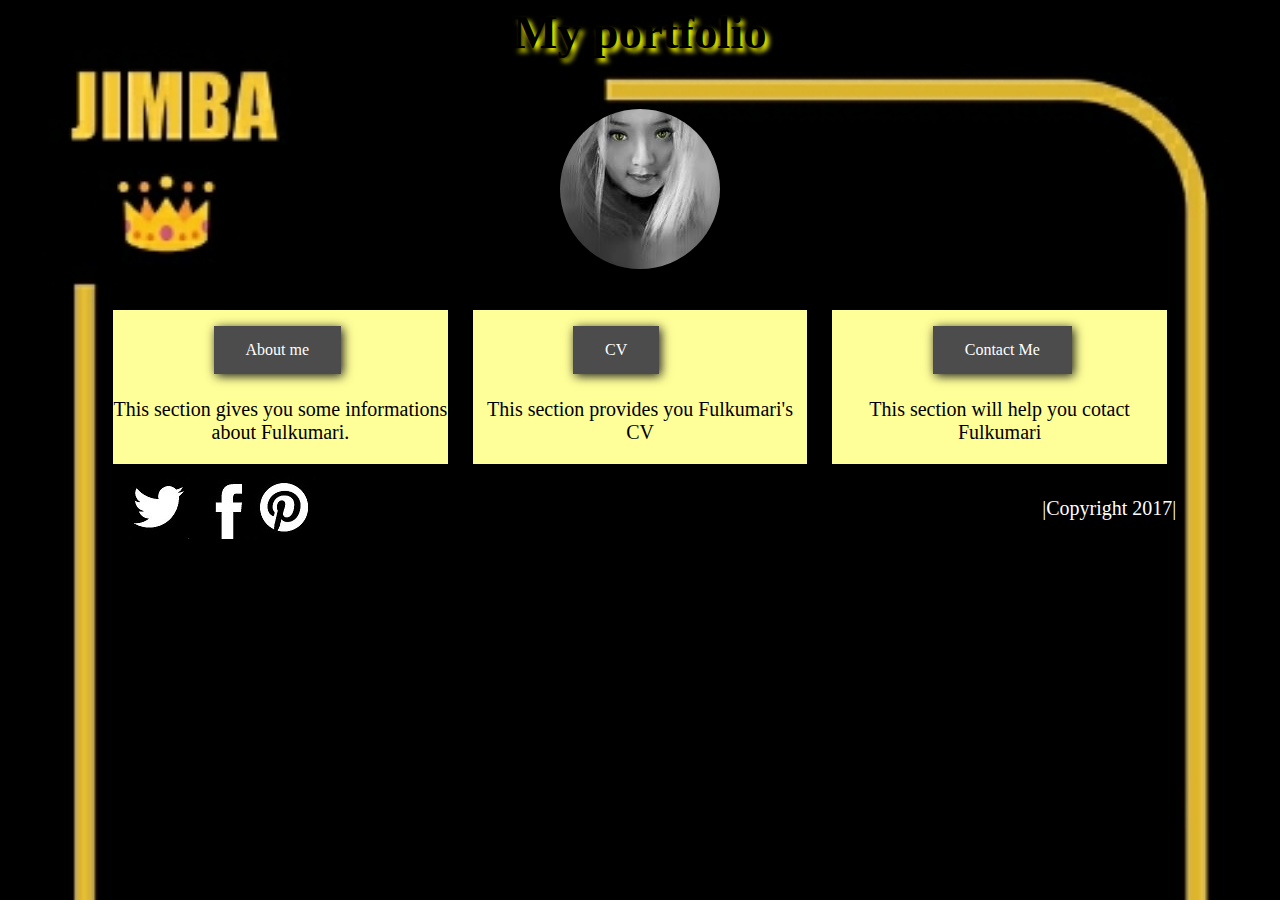
<file: index.html>
<!DOCTYPE html>
<html>
<head>
	<title>welcome to Fulkumari's portfolio</title>
	<meta charset="utf-8">
	<link rel="stylesheet"  href="css/css1011.css">
	<link rel="icon" href="dj.jpg">
</head>
<body>


<header>

	<h3>My portfolio</h3>
	<div class= "picture">
		<img src="images/new.jpg" alt="image of a girl">
 </div>
	</header>
	<section>


    <div class="left">
    <a href="aboutme.html" class="menu">About me</a>
    <p>This section gives you some informations about Fulkumari.</p>

</div>


    <div class="main">
      <a href="Mycv.html" class="menu1">CV</a>
      <p>This section provides you Fulkumari's CV</p>


</div>
			<div class="right">
      <a href="contactme.html" class="menu2">Contact Me</a>
      <p>This section will help you cotact Fulkumari</p>

    </div>



	</section>


	<footer>
		<div class="media">
		<a href="https://www.twitter.com"><img src="images/chara.JPG" alt="twitter"></a>
		<a href="https://www.facebook.com"><img src="images/f.JPG" alt="facebook"></a>
		<a href="https://www.pinterest.com"><img src="images/pp.JPG" alt="pinterest"></a>
	</div>
<div class= "Copyright">
		<p>|Copyright 2017|</p>
</div>

	</footer>
</body>
</html>
</file>
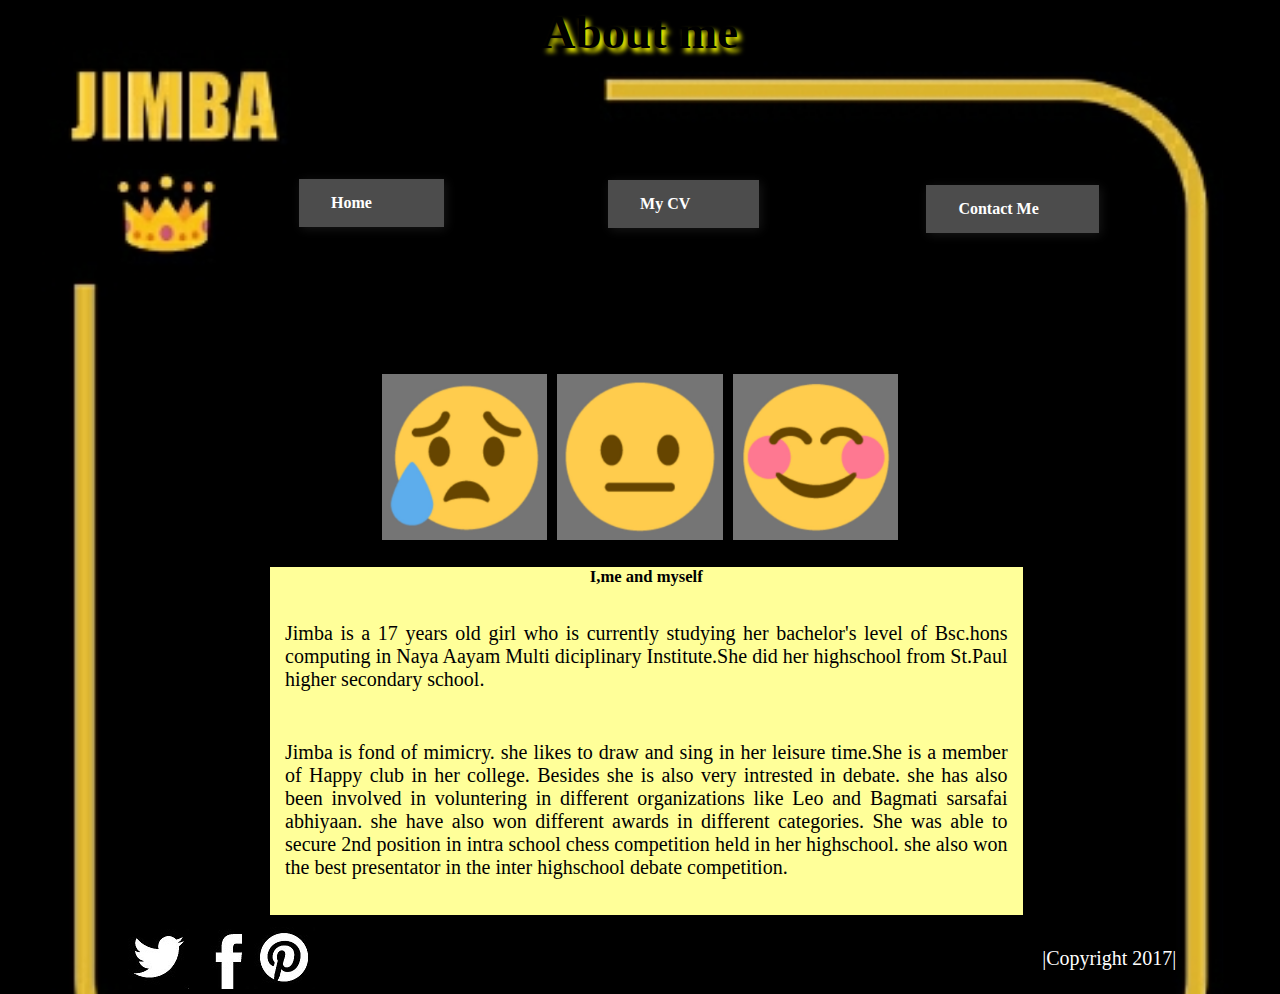
<file: aboutme.html>
<!DOCTYPE html>
<html>
<head>
	<title>About Fulkumari</title>
	<meta charset="utf-8">
	<link rel="stylesheet"  href="css/css1012.css">
	<link rel="icon" href="dj.jpg">
</head>
<body>
<header>

<h3>About me</h3>

<div class="menubar">
	<ul>
		<li><a href="index.html">Home</a><li>
		<li><a href="Mycv.html">My CV</a><li>
			<li><a href="contactme.html">Contact Me</a><li>

	</ul>
</div>
<div class="image">
		<img src="images/1.jpg" alt="first">
		<img src="images/2.jpg" alt="second">
		<img src="images/3.jpg" alt="third">
	</div>
</header>
	<section>
		<div class="main">
  <h5>I,me and myself</h5>
      <p>Jimba is a 17 years old girl who is currently studying her
			  bachelor's level of Bsc.hons computing in Naya Aayam Multi
				diciplinary Institute.She did her highschool from St.Paul
				higher secondary school. </p>
				<p>Jimba is fond of mimicry. she likes
				to draw and sing in her leisure time.She is a member of Happy
				club in her college. Besides she is also very intrested in debate. she has also been involved in voluntering
				in different organizations like Leo and Bagmati sarsafai abhiyaan.
				she have also won different awards in different categories.
				She was able to secure 2nd position in intra school chess competition held in her highschool.
				she also won the best presentator in the inter highschool debate competition.</p>

		</div>


	</section>



	<footer><div class="media">
		<a href="https://www.twitter.com"><img src="images/chara.JPG" alt="twitter"></a>
		<a href="https://www.facebook.com"><img src="images/f.JPG" alt="facebook"></a>
		<a href="https://www.pinterest.com"><img src="images/pp.JPG" alt="pinterest"></a>
	</div>
<div class= "Copyright">
		<p>|Copyright 2017|</p>
</div>

	</footer>
</body>
</html>
</file>
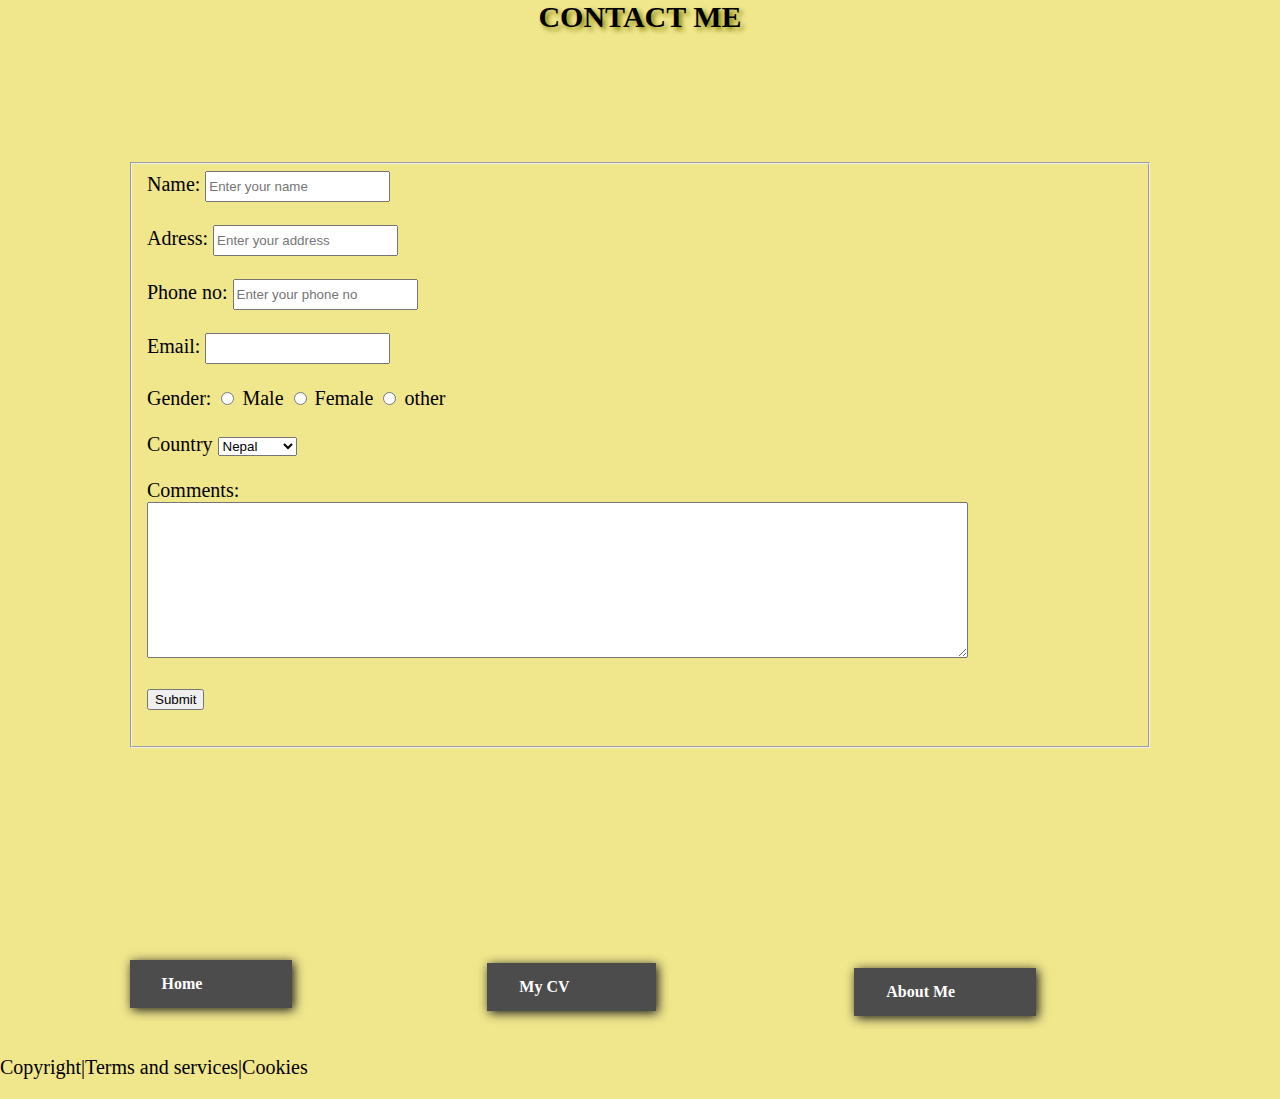
<file: contact me.html>
<!DOCTYPE html>
<html>
<head>
	<title>Contact Fulkumari</title>
	<link rel="stylesheet"  href="css1014.css">
	<link rel="icon" href="dj.jpg">
</head>
<body>
<h2>CONTACT ME</h2>

<div class="box">
<form method="post" action="" onsubmit=return validate(this)>

    <fieldset>
      <label>Name:</label>
        <input type="text" name="name" placeholder="Enter your name"> <br><br>

        <label>Adress: </label>
        <input type="text" name= "address" placeholder="Enter your address"> <br><br>

        <label>Phone no: </label>
        <input type="text" name= "Phone no:" placeholder="Enter your phone no"> <br><br>

        <label>Email: </label>
        <input type="Email" name= "Email"> <br><br>

        <label>Gender: </label>
        <input type="radio" name="gender" value="male"> Male
        <input type="radio" name="gender" value="female"> Female
        <input type="radio" name="gender" value="other"> other
        <br><br>

        <label>Country</label>
        <select name="country">
          <option value="Nepal">Nepal</option>
          <option value="USA">USA</option>
          <option value="UK">UK</option>
          <option value="Australia">Australia</option>
          <option value="China">China</option>
          <option value="Japan">Japan</option>
          <option value="Columbia">Columbia</option>
          <option value="France">France</option>
          <option value="India">India</option>
          <option value="Philipins">Philipins</option>
          <option value="Thailand">Thailand</option>
          <option value="Bhutan">Bhutan</option>
          <option value="France">France</option>
          <option value="China">China</option>
          <option value="Bhutan">Bhutan</option>
          <option value="Japan">Japan</option>
          <option value="Columbia">Columbia</option>
          <option value="France">France</option>
          <option value="India">India</option>
          <option value="Philipins">Philipins</option>
          <option value="Thailand">Thailand</option>
          <option value="Australia">Australia</option>
          <option value="China">China</option>
          <option value="Bhutan">Bhutan</option>
          <option value="Japan">Japan</option>
          <option value="Columbia">Columbia</option>
          <option value="France">France</option>
        </select><br><br>

        <label>Comments: </label><br>
        <textarea name="comments" rows="10" cols="100"></textarea><br><br>


        <input type="submit" name="save" value="Submit"><br><br>
      </fieldset>
    </section>
    </form>
	</div>
    <div class="menubar">
      <ul>
        <li><a href="index1.html">Home</a><li>
        <li><a href="Mycv.html">My CV</a><li>
          <li><a href="aboutme.html">About Me</a><li>

      <ul>


    </div>

    <footer>
  <div class= "Cookies">
  		<p>Copyright|Terms and services|Cookies</p>
  </div>
  	</footer>
  </body>
  </html>
</file>
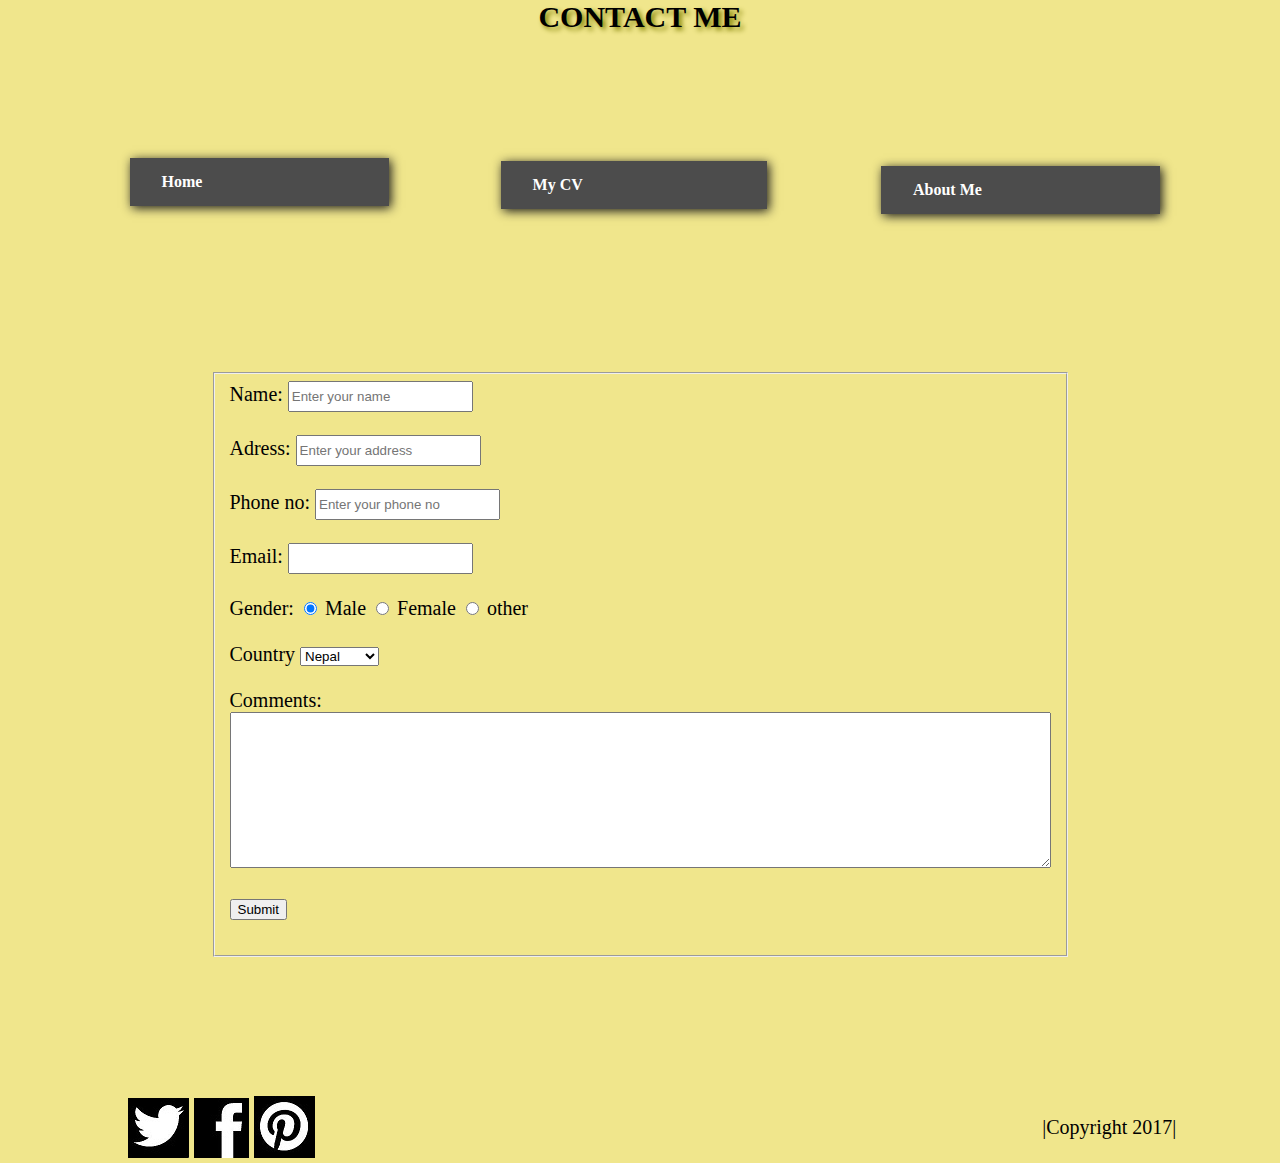
<file: contactme.html>
<!DOCTYPE html>
<html>
<head>
	<title>Contact Fulkumari</title>
	<meta charset="utf-8">
	<link rel="stylesheet"  href="css/css1014.css">
	<link rel="icon" href="dj.jpg">
</head>
<body>
<h2>CONTACT ME</h2>
<div class="menubar">
<ul>
	<li><a href="index.html">Home</a></li>
	<li><a href="Mycv.html">My CV</a></li>
		<li><a href="aboutme.html">About Me</a></li>

</ul>
</div>
<section>
<div class="box">
<form method="get" action="#">


    <fieldset>
      <label>Name:</label>
        <input type="text" name="name" placeholder="Enter your name"> <br><br>

        <label>Adress: </label>
        <input type="text" name= "address" placeholder="Enter your address"> <br><br>

        <label>Phone no: </label>
        <input type="text" name= "Phone no:" placeholder="Enter your phone no"> <br><br>

        <label>Email: </label>
        <input type="Email" name= "Email"> <br><br>

        <label>Gender: </label>
        <input type="radio" name="gender" value="male" checked> Male
        <input type="radio" name="gender" value="female"> Female
        <input type="radio" name="gender" value="other"> other
        <br><br>

        <label>Country</label>
        <select name="country">
          <option value="Nepal">Nepal</option>
          <option value="USA">USA</option>
          <option value="UK">UK</option>
          <option value="Australia">Australia</option>
          <option value="China">China</option>
          <option value="Japan">Japan</option>
          <option value="Columbia">Columbia</option>
          <option value="France">France</option>
          <option value="India">India</option>
          <option value="Philipins">Philipins</option>
          <option value="Thailand">Thailand</option>
          <option value="Bhutan">Bhutan</option>
          <option value="France">France</option>
          <option value="China">China</option>
          <option value="Bhutan">Bhutan</option>
          <option value="Japan">Japan</option>
          <option value="Columbia">Columbia</option>
          <option value="France">France</option>
          <option value="India">India</option>
          <option value="Philipins">Philipins</option>
          <option value="Thailand">Thailand</option>
          <option value="Australia">Australia</option>
          <option value="China">China</option>
          <option value="Bhutan">Bhutan</option>
          <option value="Japan">Japan</option>
          <option value="Columbia">Columbia</option>
          <option value="France">France</option>
        </select><br><br>

        <label>Comments: </label><br>
        <textarea name="comments" rows="10" cols="100"></textarea><br><br>


        <input type="submit" name="save" value="Submit"><br><br>
      </fieldset>
		</form>
	</div>
    </section>

    <div class="menubar">



    </div>

    <footer><div class="media">
			<a href="https://www.twitter.com"><img src="images/chara.JPG" alt="twitter"></a>
			<a href="https://www.facebook.com"><img src="images/f.JPG" alt="facebook"></a>
			<a href="https://www.pinterest.com"><img src="images/pp.JPG" alt="pinterest"></a>
		</div>
  <div class= "Copyright">
  		<p>|Copyright 2017|</p>
  </div>

  	</footer>
  </body>
  </html>
</file>
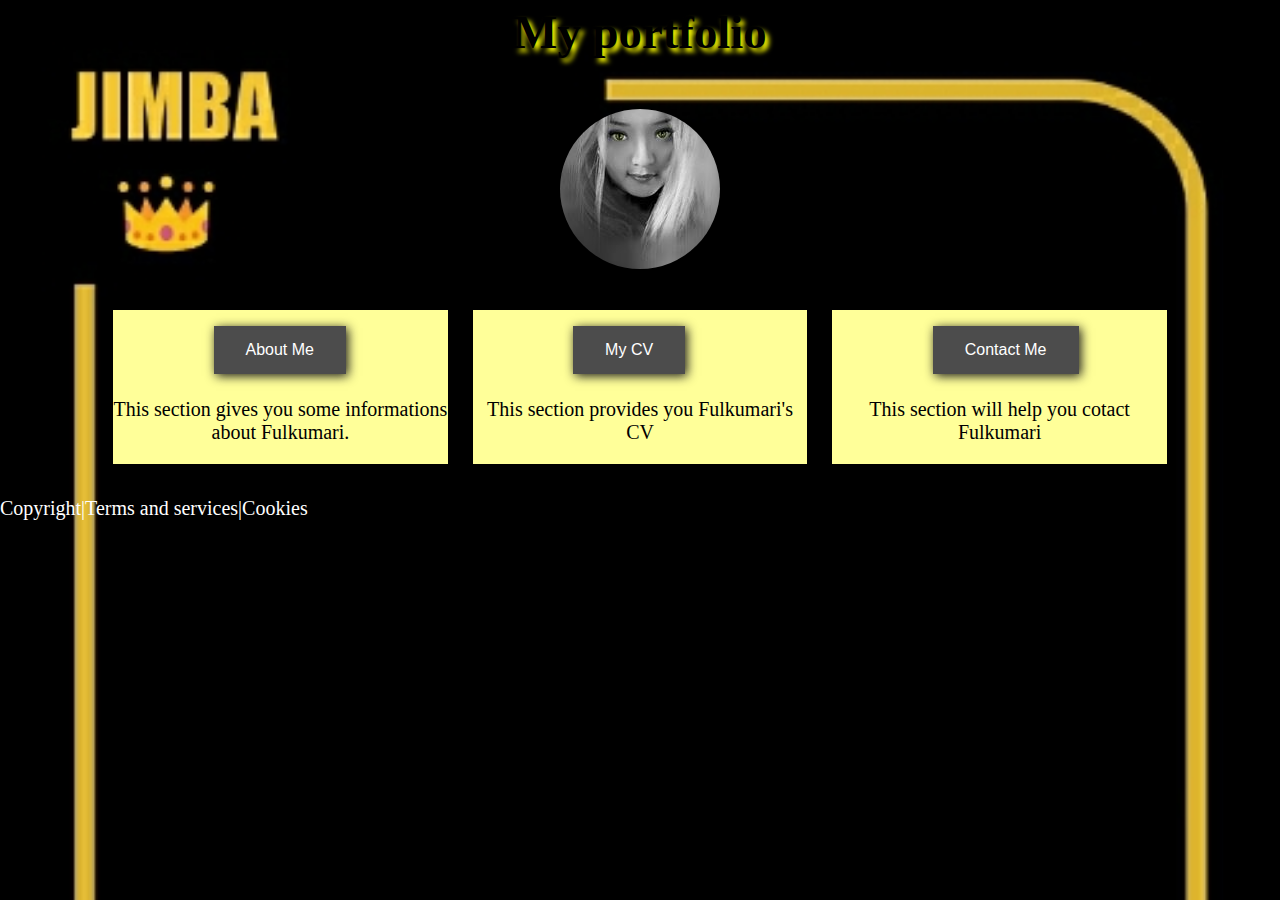
<file: index1.html>
<!DOCTYPE html>
<html>
<head>
	<title>welcome to Fulkumari's portfolio</title>
	<link rel="stylesheet"  href="css1011.css">
	<link rel="icon" href="dj.jpg">
</head>
<body>


<header>

	<h3>My portfolio</h3>
	<div class= "picture">
		<img src="new.jpg">
 </div>
	</header>
	<section>


    <div class="left">
    <a href="aboutme.html"><button class="menu about">About Me</button></a>
    <p>This section gives you some informations about Fulkumari.</p>

</div>


    <div class="main">
    <a href="Mycv.html"><button class="menu cv">My CV</button></a>
      <p>This section provides you Fulkumari's CV</p>


</div>
			<div class="right">
      <a href="contact me.html"><button class="menu contact">Contact Me</button></a>
      <p>This section will help you cotact Fulkumari</p>



    </div>


	</section>


	<footer>
<div class= "Cookies">
		<p>Copyright|Terms and services|Cookies</p>
</div>
	</footer>
</body>
</html>
</file>
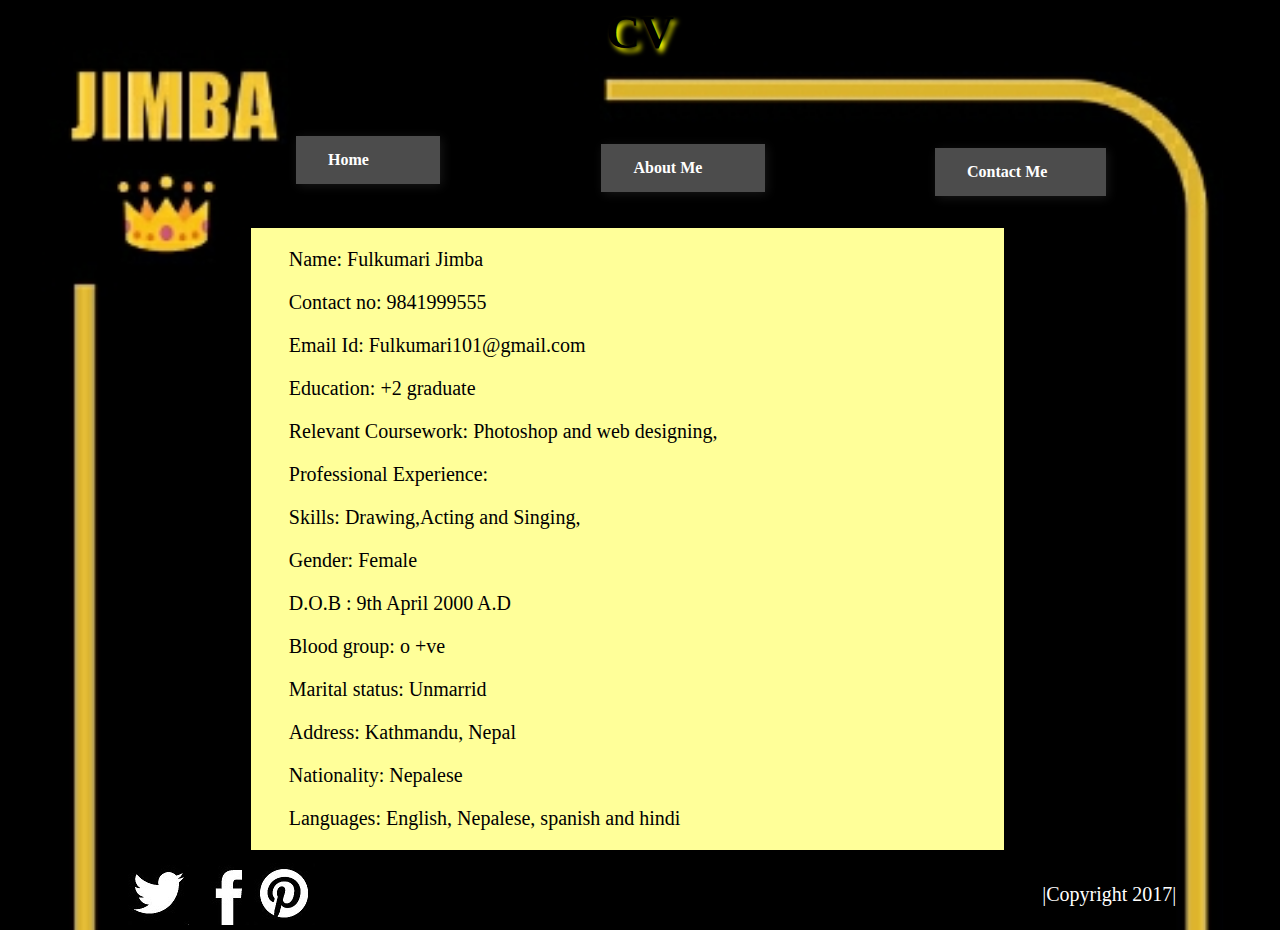
<file: Mycv.html>
<!DOCTYPE html>
<html>
<head>
	<title>Fulkumari's CV</title>
	<meta charset="utf-8">
	<link rel="stylesheet"  href="css/css1013.css">
	<link rel="icon" href="dj.jpg">
</head>
<body>


<header>

  <h3>CV</h3>


	</header>
	<div class="menubar">
		<ul>
			<li><a href="index.html">Home</a><li>
			<li><a href="aboutme.html">About Me</a><li>
				<li><a href="contactme.html">Contact Me</a><li>

		</ul>
	</div>
	<section>



    <div class="main">
			<div class="bottom">



</div>
      <div class="top">

        <p>Name: Fulkumari Jimba</p>
        <p>Contact no: 9841999555</p>
				<p>Email Id: Fulkumari101@gmail.com</p>
        <p>Education: +2 graduate</p>
        <p>Relevant Coursework: Photoshop and web designing, </p>
        <p>Professional Experience:</p>
        <p>Skills: Drawing,Acting and Singing,</p>
        <p>Gender: Female</p>
        <p>D.O.B : 9th April 2000 A.D</p>
        <p>Blood group: o +ve</p>
        <p>Marital status: Unmarrid</p>
        <p>Address: Kathmandu, Nepal</p>
				<p>Nationality: Nepalese</p>
				<p>Languages: English, Nepalese, spanish and hindi</p>






      </div>

</div>




	</section>



	<footer> <div class="media">
		<a href="https://www.twitter.com"><img src="images/chara.JPG" alt="twitter"></a>
		<a href="https://www.facebook.com"><img src="images/f.JPG" alt="facebook"></a>
		<a href="https://www.pinterest.com"><img src="images/pp.JPG" alt="pinterest"></a>
	</div>

<div class= "Copyright">
		<p>|Copyright 2017|</p>
</div>
	</footer>
</body>
</html>
</file>
<file: css/css1011.css>
body{
	font-size: 20px; margin:0px; background-image: url(../images/w.jpg);
	background-size: cover;
  background-repeat: no-repeat;
  }

h1,h2,h3,h4,h5,h6{
	margin:0px;
}

ul{
  list-style-type:none;
}

a{
  text-decoration:none;
}


header{
	 color: black; font-size: 40px; margin:5px; text-align:center;
}

header h3{
  text-shadow: 4px 4px 5px yellow;
  font-family: Bradley Hand ITC;
  font-weight: bold;
}

.picture img{
  border-radius:50%;
	margin-top: 3%;
	height: 2%;
	transition: transform 2s;
}



.picture{
padding: 1%;
}
.picture img:hover{

	transform: rotate(360deg);
}


section{
  display: flex;flex-direction: row;
  margin: 0; padding: 1%; justify-content: space-around;
  background: transparent;
}

.left{
  width: 33.333%; justify-content: space-around;
  background:#FFFF99; margin-right: 2%;
	margin-left: 8%;

}
.left p{
  text-align: center;
}
.left button a:hover{
	color: black;
}

.main{
  width:33.33%;
  background:#FFFF99; margin-right: 2%;

}

.main p{
  text-align: center;
}

.right{
  width:33.33%;
  background:#FFFF99;
	margin-right: 8%;

}

.right p{
  text-align: center;
}


.menu{

  background: #4c4c4c;
    border: none;
    color: white;
    padding: 15px 32px;
    text-align: center;
    text-decoration: none;
    display: inline-block;
    font-size: 16px;
    margin: 4px 2px;
    margin-left: 30%;
    margin-top: 5%;
    box-shadow: 2px 2px 10px #171717;
}

.menu:hover{
	background: #999900;
}

.menu1{

  background: #4c4c4c;
    border: none;
    color: white;
    padding: 15px 32px;
    text-align: center;
    text-decoration: none;
    display: inline-block;
    font-size: 16px;
    margin: 4px 2px;
    margin-left: 30%;
    margin-top: 5%;
    box-shadow: 2px 2px 10px #171717;
}

.menu1:hover{
	background: #999900;
}

.menu2{

  background: #4c4c4c;
    border: none;
    color: white;
    padding: 15px 32px;
    text-align: center;
    text-decoration: none;
    display: inline-block;
    font-size: 16px;
    margin: 4px 2px;
    margin-left: 30%;
    margin-top: 5%;
    box-shadow: 2px 2px 10px #171717;
}

.menu2:hover{
	background: #999900;
}

.about{
  text-align: center;
}

.cv{
  text-align: center;
}

.contact{
  text-align: center;
}



footer{
  color:white; display: flex;flex-direction: row;
}
.media{
	width: 50%; text-align: left; padding-left: 10%;
}

.Copyright{
	width: 50%;
}

.Copyright p{
text-align: right;
margin-right: 18%;
}

@media all and (max-width: 600px){
body{
	background-image: none;
	background: black;
}

	header{
		width: 98%;
	}

	header h3{
	  font-size: 40px;
	}

	section{
		width: 98%;
		display: flex;flex-direction: column;
	}

	.left{
		width: 100%;
		margin-left: 0px;
		margin-bottom: 3%;
	}

.main{
	width: 100%;
	margin-bottom: 3%;

}

.right{
	width: 100%;
	margin-bottom: 3%;

}
	.picture{
		width: 98%;
	}

	footer{
		width: 98%;
		flex-direction: column;
	}

	.media{
		width: 90%;
		text-align: center;
	}

	.Copyright{
		width: 100%;
	}

	.Copyright{
		margin-right: 0px;
		text-align: center;
	}

}
</file>
<file: css/css1012.css>
body{
	font-size: 20px; margin:0px; background-image: url(../images/w.jpg);
	background-size: cover;
  background-repeat: no-repeat;
}

h1,h2,h3,h4,h5,h6{
	margin:0px;
}

ul{
  list-style-type:none;
}

a{
  text-decoration:none;
}
header{
	 color:black; font-size: 40px; margin:5px; text-align:center;
}

.menubar{
	margin-top: 7%; justify-content: space-around;
}
.image img{
width:13%;
margin-top: 8%;
height:1%;
transition: transform 2s;
}

.image img:hover{
	transform: rotatex(200deg);
}

header h3{
  text-shadow: 4px 4px 5px yellow;
  font-family: Bradley Hand ITC;
  font-weight: bold;
}


section{
  display: flex;flex-direction: row;
  margin: 0; padding: 1%; justify-content: space-around;
  background: transparent;
}

.left{
  width: 33.333%; justify-content: space-around;
  background:#FFFF99; margin-right: 2%;

}
.left p{
  text-align: center;
}

.main{
  width:60%;
  background:#FFFF99; margin-right: 2%;
	margin-left: 3%;
}

.main h5{
	text-align: center;
}

.main p{
  text-align: justify;
	padding: 2%;
}

.right{
  width:33.33%;
  background:#ffdae0;

}

.right p{
  text-align: center;
}
li a{
	background: #4c4c4c;
		border: none;
		color: white;
		padding: 15px 32px;
		text-align: left;
		text-decoration: none;
		display: block;
		font-size: 16px;
		margin-right: 30%;
		margin-top: 15%;
		box-shadow: 2px 2px 10px #171717;
}


.about{
  text-align: center;
}

.cv{
  text-align: center;
}

.contact{
  text-align: center;
}

.menubar ul{
	display: flex; flex-direction: row;
	margin-left: 20%;

}

.menubar ul li{
	flex-grow: 1;
	font-size: 25px;


}


.menubar ul li a {
	color: white;
	font-weight: bold;
}
.menubar ul li a:hover{
	background:#999900;
}




footer{
  color: white; text-align: right; display: flex;flex-direction: row;
}

.media{
	width: 50%; text-align: left; padding-left: 10%;
}

.Copyright{
	width: 50%;
}

.Copyright p{
text-align: right;
margin-right: 18%;
}

@media all and (max-width: 600px){
body{
	background-image: none;
	background: black;
}

	header{
		width: 100%;
	}

	header h3{
	  font-size: 40px;
	}

	section{
		width: 98%;
		display: flex;flex-direction: column;
	}
.image img{
	width: 20%;
}
.left{
	width: 100%;
}
.right{
	width: 100%;
}
.main{
	width: 100%;
	margin-bottom: 3%;
	margin-left: 0px;
	margin-right: 0px;
}
.menubar{
	margin-top: 0px;
	width: 100%;
}
.menubar ul{
	width: 100%;
	display: flex;
	flex-direction: column;
	margin-left: 0px;
}

	footer{
		width: 98%;
	}
}
@media all and (max-width: 600px){
footer{
	width: 98%;
	flex-direction: column;
}

.media{
	width: 90%;
	text-align: center;
}

.Copyright{
	width: 100%;
}

.Copyright{
	margin-right: 0px;
	text-align: center;
}
}
</file>
<file: css1014.css>
body{
	font-size: 20px; margin:0px;
  background: #F0E68C;
}

h1,h2,h3,h4,h5,h6{
	margin:0px;
}

ul{
  list-style-type:none;
}

a{
  text-decoration:none;
}
li a{
	background: #4c4c4c;
		border: none;
		color: white;
		padding: 15px 32px;
		text-align: left;
		text-decoration: none;
		display: block;
		font-size: 16px;
		margin-right: 30%;
		margin-top: 28%;
		box-shadow: 2px 2px 10px #171717;
}

h2{
  text-align: center;
  font-family: Bradley Hand ITC;
  text-shadow: 3px 3px 5px #808000;
}

header{
	 color:black; font-size: 40px; margin:5px; text-align:center;
}

.bottom img{
	display: block;
	margin-top: 20px;
	margin-left: 275px;
	border-radius: 50%;
}

header h3{
  text-shadow: 4px 4px 5px yellow;
  font-family: Bradley Hand ITC;
  font-weight: bold;
}

.picture {
	display: flex;flex-direction: row;
	margin: 5px;
  border-radius:50%;
	float:left;
	justify-content: space-around;

}


.picture{
padding: 1%;
}




.picture{
padding: 1%;
}


section{
  display: flex;flex-direction: row;
  margin: 0; padding: 1%; justify-content: space-around;
  background: transparent;
}

.box{
	padding: 10%;
}



.main{
  width:60%;
  background:#ffdae0; margin-right: 2%;
margin-top: 0.01%;
}

.main p{
  text-align: left; margin-left: 5%;
}



.about{
  text-align: left;
}

.cv{
  text-align: left;
}

.contact{
  text-align: left;
}

.menubar ul{
	display: flex; flex-direction: row;
	margin-left: 7%;


}

.menubar ul li{
	flex-grow: 1;
	font-size: 25px;



}


.menubar ul li a {
	color: white;
	font-weight: bold;
}
.menubar ul li a:hover{
	background:#999900;
}


input[type=text]{
	height: 25px;
}

input[type=email]{
	height: 25px;
}


footer{
  color:black; text-align: right; display: flex;flex-direction: row;

}
.media{
	width: 50%; text-align: left; padding-left: 10%;
}

.Copyright{
	width: 50%;
}

.Copyright p{
text-align: right;
margin-right: 18%;
}
@media all and (max-width: 600px){
footer{
	width: 98%;
	flex-direction: column;
}

.media{
	width: 90%;
}

.Copyright{
	width: 100%;
}

.Copyright{
	margin-right: 0px;
	text-align: center;
}

}
</file>
<file: css/css1014.css>
body{
	font-size: 20px; margin:0px;
  background: #F0E68C;
}

h1,h2,h3,h4,h5,h6{
	margin:0px;
}

ul{
  list-style-type:none;
}

a{
  text-decoration:none;
}
li a{
	background: #4c4c4c;
		border: none;
		color: white;
		padding: 15px 32px;
		text-align: left;
		text-decoration: none;
		display: block;
		font-size: 16px;
		margin-right: 30%;
		margin-top: 28%;
		box-shadow: 2px 2px 10px #171717;
}

h2{
  text-align: center;
  font-family: Bradley Hand ITC;
  text-shadow: 3px 3px 5px #808000;
}

header{
	 color:black; font-size: 40px; margin:5px; text-align:center;
}

.bottom img{
	display: block;
	margin-top: 20px;
	margin-left: 275px;
	border-radius: 50%;
}

header h3{
  text-shadow: 4px 4px 5px yellow;
  font-family: Bradley Hand ITC;
  font-weight: bold;
}

.picture {
	display: flex;flex-direction: row;
	margin: 5px;
  border-radius:50%;
	float:left;
	justify-content: space-around;

}


.picture{
padding: 1%;
}




.picture{
padding: 1%;
}


section{
  display: flex;flex-direction: row;
  margin: 0; padding: 1%; justify-content: space-around;
  background: transparent;
}

.box{
	padding: 10%;
}



.main{
  width:60%;
  background:#ffdae0; margin-right: 2%;
margin-top: 0.01%;
}

.main p{
  text-align: left; margin-left: 5%;
}



.about{
  text-align: left;
}

.cv{
  text-align: left;
}

.contact{
  text-align: left;
}

.menubar ul{
	display: flex; flex-direction: row;
	margin-left: 7%;


}

.menubar ul li{
	flex-grow: 1;
	font-size: 25px;



}


.menubar ul li a {
	color: white;
	font-weight: bold;
}
.menubar ul li a:hover{
	background:#999900;
}


input[type=text]{
	height: 25px;
}

input[type=email]{
	height: 25px;
}


footer{
  color:black; text-align: right; display: flex;flex-direction: row;

}
.media{
	width: 50%; text-align: left; padding-left: 10%;
}

.Copyright{
	width: 50%;
}

.Copyright p{
text-align: right;
margin-right: 18%;
}
@media all and (max-width: 600px){
footer{
	width: 98%;
	flex-direction: column;
}

.media{
	width: 90%;
}

.Copyright{
	width: 100%;
}

.Copyright{
	margin-right: 0px;
	text-align: center;
}

}
</file>
<file: css1011.css>
body{
	font-size: 20px; margin:0px; background-image: url("images/w.jpg");
	background-size: cover;
  background-repeat: no-repeat;
  }

h1,h2,h3,h4,h5,h6{
	margin:0px;
}

ul{
  list-style-type:none;
}

a{
  text-decoration:none;
}


header{
	 color: black; font-size: 40px; margin:5px; text-align:center;
}

header h3{
  text-shadow: 4px 4px 5px yellow;
  font-family: Bradley Hand ITC;
  font-weight: bold;
}

.picture img{
  border-radius:50%;
	margin-top: 3%;
	height: 2%;
	transition: transform 2s;
}



.picture{
padding: 1%;
}
.picture img:hover{

	transform: rotate(360deg);
}


section{
  display: flex;flex-direction: row;
  margin: 0; padding: 1%; justify-content: space-around;
  background: transparent;
}

.left{
  width: 33.333%; justify-content: space-around;
  background:#FFFF99; margin-right: 2%;
	margin-left: 8%;

}
.left p{
  text-align: center;
}
.left button a:hover{
	color: black;
}

.main{
  width:33.33%;
  background:#FFFF99; margin-right: 2%;

}

.main p{
  text-align: center;
}

.right{
  width:33.33%;
  background:#FFFF99;
	margin-right: 8%;

}

.right p{
  text-align: center;
}


.menu{

  background: #4c4c4c;
    border: none;
    color: white;
    padding: 15px 32px;
    text-align: center;
    text-decoration: none;
    display: inline-block;
    font-size: 16px;
    margin: 4px 2px;
    margin-left: 30%;
    margin-top: 5%;
    box-shadow: 2px 2px 10px #171717;
}

.menu:hover{
	background: #999900;
}

.menu1{

  background: #4c4c4c;
    border: none;
    color: white;
    padding: 15px 32px;
    text-align: center;
    text-decoration: none;
    display: inline-block;
    font-size: 16px;
    margin: 4px 2px;
    margin-left: 30%;
    margin-top: 5%;
    box-shadow: 2px 2px 10px #171717;
}

.menu1:hover{
	background: #999900;
}

.menu2{

  background: #4c4c4c;
    border: none;
    color: white;
    padding: 15px 32px;
    text-align: center;
    text-decoration: none;
    display: inline-block;
    font-size: 16px;
    margin: 4px 2px;
    margin-left: 30%;
    margin-top: 5%;
    box-shadow: 2px 2px 10px #171717;
}

.menu2:hover{
	background: #999900;
}

.about{
  text-align: center;
}

.cv{
  text-align: center;
}

.contact{
  text-align: center;
}



footer{
  color:white; display: flex;flex-direction: row;
}
.media{
	width: 50%; text-align: left; padding-left: 10%;
}

.Copyright{
	width: 50%;
}

.Copyright p{
text-align: right;
margin-right: 18%;
}

@media all and (max-width: 600px){
body{
	background-image: none;
	background: black;
}

	header{
		width: 98%;
	}

	header h3{
	  font-size: 40px;
	}

	section{
		width: 98%;
		display: flex;flex-direction: column;
	}

	.left{
		width: 100%;
		margin-left: 0px;
		margin-bottom: 3%;
	}

.main{
	width: 100%;
	margin-bottom: 3%;

}

.right{
	width: 100%;
	margin-bottom: 3%;

}
	.picture{
		width: 98%;
	}

	footer{
		width: 98%;
		flex-direction: column;
	}

	.media{
		width: 90%;
		text-align: center;
	}

	.Copyright{
		width: 100%;
	}

	.Copyright{
		margin-right: 0px;
		text-align: center;
	}

}
</file>
<file: css/css1013.css>
body{
	font-size: 20px; margin:0px; background-image: url(../images/w.jpg);
	background-size: cover;
  background-repeat: no-repeat;
}

h1,h2,h3,h4,h5,h6{
	margin:0px;
}

ul{
  list-style-type:none;
}

a{
  text-decoration:none;
}
li a{
	background: #4c4c4c;
		border: none;
		color: white;
		padding: 15px 32px;
		text-align: left;
		text-decoration: none;
		display: block;
		font-size: 16px;
		margin-right: 30%;
		margin-top: 28%;
		box-shadow: 2px 2px 10px #171717;
}
header{
	 color:black; font-size: 40px; margin:5px; text-align:center;
}

.bottom img{
	display: block;
	margin-top: 20px;
	margin-left: 275px;
	border-radius: 50%;
}

header h3{
  text-shadow: 4px 4px 5px yellow;
  font-family: Bradley Hand ITC;
  font-weight: bold;
}

section{
  display: flex;flex-direction: row;
  margin: 0; padding: 1%; justify-content: space-around;
  background: transparent;
}

.main{
  width:60%;
  background:#FFFF99; margin-right: 2%;
margin-top: 0.01%;
}

.main p{
  text-align: left; margin-left: 5%;
}


.menubar ul{
	display: flex; flex-direction: row;
	margin-left: 20%;


}

.menubar ul li{
	flex-grow: 1;
	font-size: 25px;
}


.menubar ul li a {
	color: white;
	font-weight: bold;
}
.menubar ul li a:hover{
	background:#999900;
}





footer{
  color:white; text-align: right; display: flex;flex-direction: row;

}

.media{
	width: 50%; text-align: left; padding-left: 10%;
}

.Copyright{
	width: 50%;
}

.Copyright p{
text-align: right;
margin-right: 18%;
}

@media all and (max-width: 600px){

body{
	background-image: none;
	background: black;
}

	header{
		width: 100%;
	}

	header h3{
		font-size: 40px;
	}
	.menubar{
		margin-top: 0px;
		width: 100%;
	}
	.menubar ul{
		width: 100%;
		display: flex;
		flex-direction: column;
		margin-left: 0px;
	}

	section{
		width: 98%;
		display: flex;flex-direction: column;
	}


.main{
	width: 100%;
	margin-bottom: 3%;

}

.top{
	width: 100%;
}


	footer{
		width: 98%;
	}
}
@media all and (max-width: 600px)
{
	footer{
	width: 100%;
	flex-direction: column;
}

.media{
	width: 90%;
	text-align: center;
}

.Copyright{
	width: 100%;
}

.Copyright p{
	margin-right: 0px;
	text-align: center;
}

}
</file>
